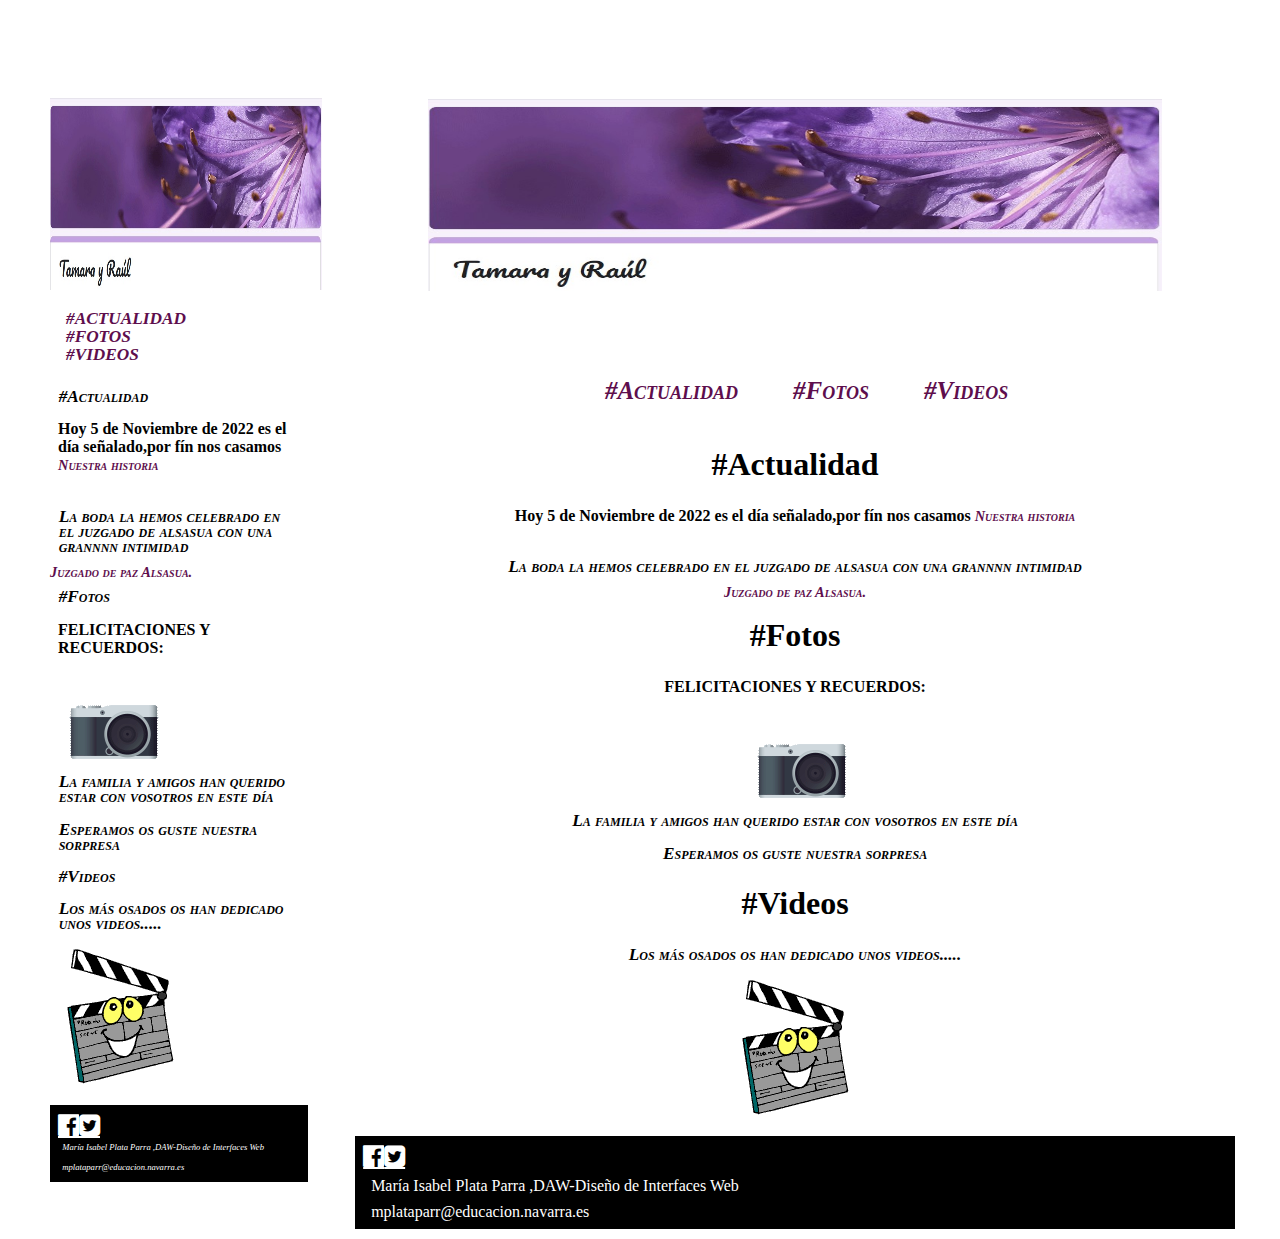
<file: index.html>
<!DOCTYPE html>
<html lang="es">
    <head>
      <!--link a página externa de estilos-->
       <link rel="stylesheet" type="text/css" href="estilos.css" />
       <title>Hola pareja!!!!!!</title>
       <meta charset="UTF-8">
       <!--linea para que el código se muestre correctamente en movil aunque sea neceasario zoom-->
       <meta name="viewport" content="width = device-width, initial-scale=1">
       <!--enlace dispones de una gran variedad de iconos para poder utilizar-->
       <link rel="stylesheet" href="https://cdnjs.cloudflare.com/ajax/libs/font-awesome/4.7.0/css/font-awesome.min.css">
    </head>
    <body> <!--contenedor padre-->
     <div class="contenedorGrande">
         <!--contenedor hijo1 -->
         <div class="contenedorPequeño">
             <!--cabecera con imagen -->
           <header class="cabecero1">
               <!--contenedor nav -->
               <img class="primera" alt="regalo" src="cabecera.jpg">
               
           </header>
            <nav class="barraNavegacion1">
              <!--este icono al pulsar sobre él iva a mostrar el menu1-->
            <!-- <a style="cursor: pointer;"  onclick="mostrar('menu')" id="icono" class="icono"><i class="fa fa-bars"  style="font-size:24px" ></i></a>-->
            <!--contenedor que a su vez contiene texto y enlaces a otras partes del texto-->
              <div id="menu1">
                <!--enlaces de ancla-->
                  <div > <a class="menu11" href="#Actualidad">#ACTUALIDAD</a></div>
                  <div > <a class="menu11" href="#experiencia" >#FOTOS</a></div>
                  <div > <a class="menu11" href="#videos" >#VIDEOS </a></div>
                 
              </div>
            </nav>
         
            <main>
                 <a id="Actualidad"></a>  <!--enlaces de ancla con texto a mostrar-->
                 <h1 class="h1">#Actualidad</h1>
                  <p><strong>Hoy 5 de Noviembre de 2022 es el día señalado,por fín nos casamos</strong>
                  <a class="video" href="https://drive.google.com/file/d/1OYL7ba_EBCiR6MGjLOoaXFmWRTKU9cF4/view?usp=sharing">Nuestra historia</a></p>
                   
                  <br><p class="h1">La boda la hemos celebrado en el juzgado de alsasua con una grannnn intimidad </p> <a class="politecnico" href="https://politecnicoestella.educacion.navarra.es/">Juzgado de paz Alsasua.</a>
                 

                 <a id="experiencia"></a><!--enlaces de ancla con texto a mostrar-->
                 <h1 class="h1" >#Fotos</h1> <!--texto de cada apartado-->
                 <p> <strong>FELICITACIONES Y RECUERDOS:</strong></p>
                 <a class="politecnico" href="fotos.html"><img  alt="camara" src="camara.gif" ></a>
                 <p class="h1">La familia y amigos han querido estar con vosotros en este día</p>
                
                    <p class="h1">Esperamos os guste nuestra sorpresa</p>

                    <a id="videos"></a><!--enlaces de ancla con texto a mostrar-->
                   <h1 class="h1">#Videos</h1>
                  <p class="h1"><strong>Los más osados os han dedicado unos videos.....</strong></p>
                  <p><a class="politecnico" href="fotos.html"><img  alt="camara" src="video.gif" ></a></p>
                   
             </main>
       


                <footer><!--pie de página con contacto e iconos de redes sociales-->
                  <a id="contacto"></a> <!--enlaces de ancla con texto a mostrar-->
                   <!--contenedor pie-->
                   <div class="pie"> 
                     <!--contenedor con clase ico1, en la que están los iconos de facebook y twitter con sus enlaces salto 
                    de línea y iciono y enlace de whatsapp-->
                     <div class="ico">
                       <a id="ico1" class="fa fa-facebook-official" href="https://www.facebook.com/lere.sans/" style="font-size:25px;"></a>
                       <a id="ico2" class="fa fa-twitter-square"  href= "https://twitter.com/?lang=es" style="font-size:25px;"></a>
                   </div>
                
                     <div><p2 class="ico">María Isabel Plata Parra ,DAW-Diseño de Interfaces Web</p2></div>
                     <div><p2> mplataparr@educacion.navarra.es</p2></div>
                   </div>
               
        
    </footer>
</div>

        <div class="contenedorPrincipal">
              <header class="cabecero">
              <img id="cabeceraG" class="primera" alt="imagen de presentación motivos tecnológicos" src="cabecera.jpg">
              </header> 
             <nav class="barraNavegacion">
               <!--este icono al pulsar sobre él iva a mostrar el menu1-->
              <!--<a style="cursor: pointer;"  onclick="mostrar('menu')" id="icono" class="icono"><i class="fa fa-bars"  style="font-size:24px" ></i></a>-->
               <!--contenedor que a su vez contiene texto y enlaces a otras partes del texto--> 
                 <div id="menu">
                     <!--enlaces de ancla-->
                     <div class="menu1"> <a class="menu1" href="#presentacion1">#Actualidad</a></div>
                     <div class="menu1"> <a class="menu1" href="#experiencia1" >#Fotos</a></div>
                     <div class="menu1"> <a class="menu1" href="#videos1" >#Videos</a></div>
                    
                 </div>
             </nav>
             <main>
                   <a id="presentacion1"></a> <!--enlaces de ancla con texto a mostrar-->
                   <h1 class="hn">#Actualidad</h1>
                   <p><strong>Hoy 5 de Noviembre de 2022 es el día señalado,por fín nos casamos</strong>
                   <a class="video" href="historia-html">Nuestra historia</a></p>
                    
                   <br><p class="h1">La boda la hemos celebrado en el juzgado de alsasua con una grannnn intimidad </p> <a class="politecnico" href="https://politecnicoestella.educacion.navarra.es/">Juzgado de paz Alsasua.</a>
                  
 
                  <a id="experiencia1"></a><!--enlaces de ancla con texto a mostrar-->
                  <h1 class="hn" >#Fotos</h1> <!--texto de cada apartado-->
                  <p> <strong>FELICITACIONES Y RECUERDOS:</strong></p>
                  <a class="politecnico" href="fotos.html"><img  alt="camara" src="camara.gif" ></a>
                  <p class="h1">La familia y amigos han querido estar con vosotros en este día</p>
                 
                     <p class="h1">Esperamos os guste nuestra sorpresa</p>
 
                     <a id="videos1"></a>  <!--enlaces de ancla con texto a mostrar-->
                    <h1 class="hn">#Videos</h1>
                   <p class="h1"><strong>Los más osados os han dedicado unos videos.....</strong></p>
                   <p><a class="politecnico" href="videos.html"><img  alt="camara" src="video.gif" ></a></p>
                
              </main>
              <footer>
                
              
                  <div class="pie">
                      
                    <div class="ico">
                      <a id="ico3" class="fa fa-facebook-official" href="https://www.facebook.com/lere.sans/" style="font-size:25px;"></a>
                      <a id="ico4" class="fa fa-twitter-square"  href= "https://twitter.com/?lang=es" style="font-size:25px;"></a>
                    </div> 
                    
                      
                      <div><p3 class="ico" >María Isabel Plata Parra ,DAW-Diseño de Interfaces Web</p3></div>
                      <div><p3> mplataparr@educacion.navarra.es</p3></div>
                  </div>
             </footer>
         </div>
            <script type="text/javascript" src="eventos.js"></script><!--enlace al script js-->
     </div>   
    </body>
</html>
</file>
<file: estilos.css>
/**************************************************************
* Aplico a todos los elementos border box , para poder calcular bien el tamaño de éstos.
reseteo las etiquetas de títulos y párrafo a margin 0 padding 0.5
***************************************************************/

*{
    box-sizing: border-box;
}


/**************************************************************
* contenedor padre  que tiene a sus hijos en filas no ampliables y centradas
***************************************************************/
.contenedorGrande{
  display: flex;
  flex-direction: row;
  flex-wrap:nowrap;
 text-align: center;
  width:100%;
 
}


 /**************************************************************
* contenedor hijo principal disposición columnas y al centro en un inicio en pantallas pequeñas
***************************************************************/ 

.contenedorPrincipal{
  padding:2.5px;
  display:flex;
  flex-direction:column;
  justify-content:center;
  width:80%;
  margin:auto;
  margin-top: 1.5em;
}

 /**************************************************************
* contenedor hijo pequeño  no visible por el momento
***************************************************************/ 

.contenedorPequeño{
  display: none;
}


/*imagen de presentación */
.primera{
  width: 100%;
  height:100%;
 
}

/**************************************************************
* tamaño,tipo de letra, color,negrita y posición de cada div dentro
 de el menú de contenedor principal
***************************************************************/
.menu1{
  font: italic small-caps bold 20px/10px Georgia;
  padding-top: 1em;
  text-align: center;
  text-decoration:none;
  
  color:#5e0e4d;
}

/**************************************************************
* tamaño,tipo de letra, color,negrita de clases video y politécnico
tamaño válido para ambos contenedores
***************************************************************/
.video,.politecnico{
  color:#5e0e4d;
  font: italic small-caps bold 20px/10px Georgia;
text-decoration:none;
font-size: calc(0.5em + 0.5vw);
}

/**************************************************************
* margin y padding para textos con éstas etiquetas
***************************************************************/

h1,h3,p,p3,p2{
    margin:0px;
    padding: 0.5em;
}
hn{
  font: italic small-caps bold 25px/15px Georgia;
}
/**************************************************************
* color de etiqueta p3 para mostrar en pie de contenedor principal
***************************************************************/

p3{
  color:white;
}
/**************************************************************
* color  y tamaño de etiqueta p2 para mostrar en pie de contenedor pequeño
***************************************************************/
p2{
  font: italic  20px/10px Georgia;
  font-size: calc(0.30em + 0.30vw);color:white;
  
}

/**************************************************************
* tamaño y disposición de div contenedor de header con class cabecero contenedor principal
***************************************************************/
.cabecero{
height: 25%;
width: 100%;
margin-top:2em;

}
/**************************************************************
* nav con clase barraNavegacion en la que sus hijos de colocarán en columnas en un primer monento
al definir las pantallas más pequeñas
***************************************************************/
 .barraNavegacion {
  display: flex;
  flex-direction:column;
  padding:1em;     
}



/**************************************************************
* texto responsivo recalculando tamaño desde unos tamaños y formato dados inicalmente en
en clase h1 de cointenedor pequeño
***************************************************************/

.h1{
  font: italic small-caps bold 25px/15px Georgia;
  font-size: calc(0.60em + 0.60vw);

}





/**************************************************************
*id para indicar espacio entre los iconos 
***************************************************************/
#what{
  margin: 0px;
  padding: 0.2em;
 
}
/**************************************************************
*id para indicar color y fondo de icionos dejando a un lado what
***************************************************************/
#ico1,#ico2,#ico3,#ico4{
  background-color: black;
 color: white;
width: 100%;

}
 /**************************************************************
*id para indicar  tamaño color y para que esté colocado a la inquierda de su contenedor
***************************************************************/
#what{
   font-size:20px;
  color:rgb(233, 227, 227);
  align-items: flex-start;
}
/**************************************************************
*clase del contenedor de los iconos los que he colocado en fila 
***************************************************************/
.ico{
  background: black;
  display: flex;
flex-direction :row;
flex-wrap: nowrap;

}
/**************************************************************
clase colocada en columnas para que el pié tenga los datos uno debajo de otro
***************************************************************/

.pie{
background: black;
display: flex;
flex-direction :column;
align-items:flex-start;
justify-content:flex-start;
border:  black;
border: 8px solid black;

}




/**************************************************************
*media querie que indica se aplicará cuando el tamño de pantalla sea al menos 576 px
***************************************************************/

  @media screen and (min-width:500px) {
    


 /**************************************************************
*cambio en contenedor principal tiene un archo del 90%del contenedor grande
***************************************************************/
    .contenedorPrincipal
    {
      width:90%;
     }
  /**************************************************************
*cambio disposición de menú en contenedor principal, pasa a estar en fila y centrado
***************************************************************/
    #menu{
      display:flex;
      flex-direction:row;
      flex-wrap:nowrap;
      padding: 0.5em;
      justify-content:center;
      width: 100%;
       
     }
  

    /**************************************************************
*cambio en clase menu1 del contenedor principal para da más visión a los enalces del menú,
 ya que la pantalla tiene más sitio y así queda mejor  mi juicio
***************************************************************/
   .menu1{
   font: italic small-caps bold 25px/15px Georgia;
   
    padding-right: 0.5em;

   margin: 0.3em;
   text-decoration:none;
   }
  
  }
  

/**************************************************************
*media querie que indica se aplicará cuando el tamño de pantalla sea al menos 800 px
***************************************************************/
    @media (min-width: 1000px) {
  
/**************************************************************
*el contenedor pequeño se hace visible con un 22% de ancho del contenedor grande
ajusto márgenes y le pongo a sus elementos en columna
***************************************************************/
   .contenedorPequeño{
      padding: 10px;
      display: flex;
      flex-direction:column;
      text-align:left;
      width: 22%;
     margin-left: 2em;
     margin-top: 5em;
    }
    /**************************************************************
*el contenedor principal comparte escenario , ocupa un 70% de ancho del contenedor grnade
*************************************************************/
.contenedorPrincipal
   {
    width:70%;
    }

      /**************************************************************
*clase cabecero para alinear con cabecero de contenedor pequeño
****************************************************************/
.cabecero{
  padding: 2em;
  margin-top:2em;

}

 /**************************************************************
* doy un padding para tener bien situado el menú  de nav del contenedor pequeño
***************************************************************/
 .barraNavegacion1{
  padding: 1em;
  }
  /**************************************************************
*doy valores a cabecera1 del contennedor pequeño para alinear con cabecera del contenedor principal
***************************************************************/
.primera{
  justify-content:center;
  height: 12em;
  width: 17em;
 
}
/**************************************************************
*tamaño y color para los enlaces del menú de contendedor pequeño
***************************************************************/
.menu11{
  font: italic small-caps bold 25px/15px Georgia;
  font-size: calc(0.60em + 0.60vw);
  color:#5e0e4d;
  text-decoration:none;
}
#cabeceraG{
  width: 90%;
  
}
.barraNavegacion{
  margin-left: 3em;
}
.menu1{
  padding-right: 0.5em;
}
}

  /**************************************************************
*tamaño yde fotos miniatura
***************************************************************/
#fotosMiniatura{
  display: grid;
  column-gap: 50px;
  grid-template-columns: auto ;
  background-color: #c692f1;
  padding: 3px;
}
 #pequeño{
  width: 15em;
 }
  #fotos{
    display: grid;
    column-gap: 50px;
    grid-template-columns: auto auto ;
    background-color: #c692f1;
    padding: 10px;
  }
</file>
